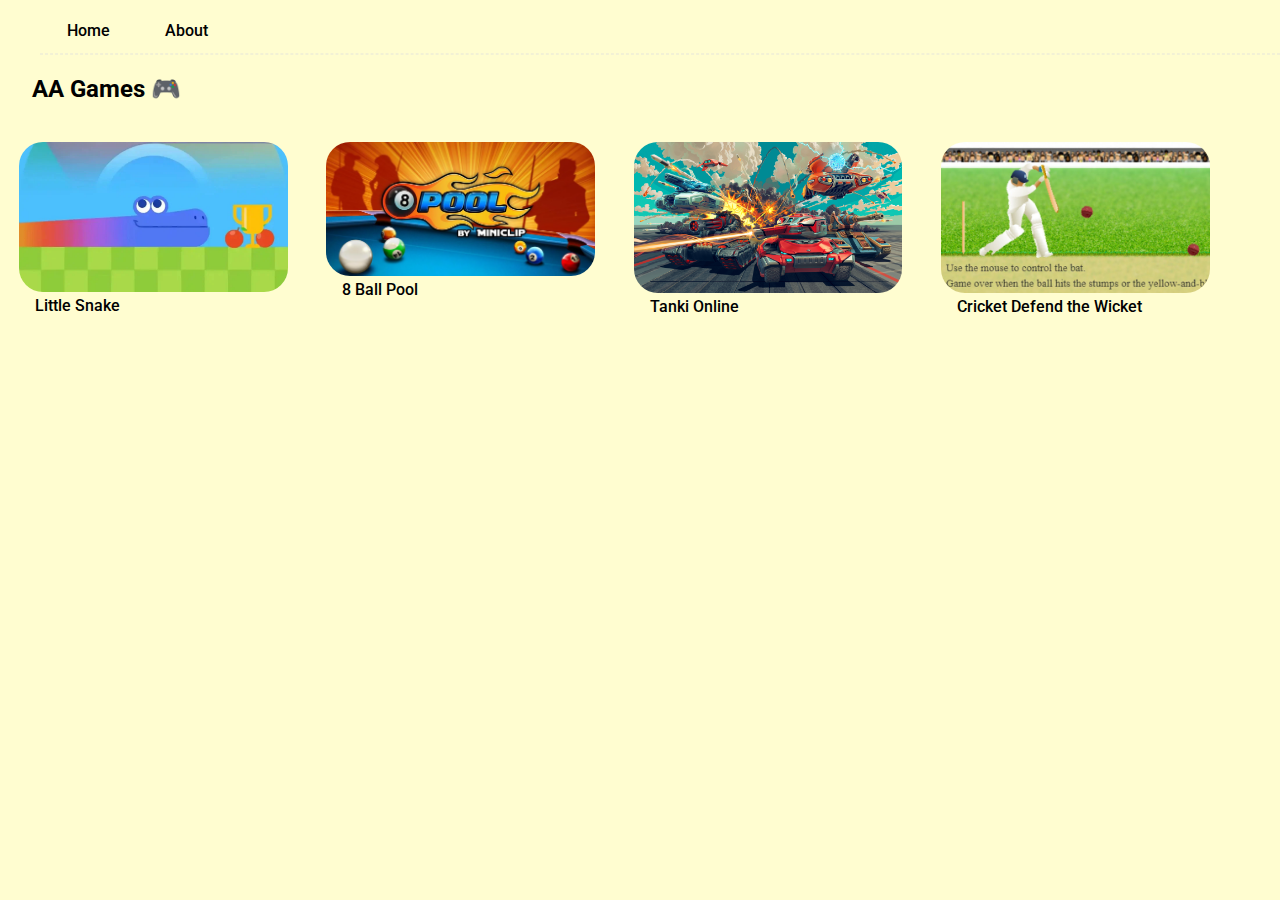
<file: index.html>
<!DOCTYPE html>
<html lang="en">

<head>
    <meta charset="UTF-8">
    <meta name="viewport" content="width=device-width, initial-scale=1.0">
    <title>AA-Games</title>
    <link rel="stylesheet" href="style.css">
    <link rel="icon" href="pics/ghandle.png" type="image/png">
</head>
<body>

    <nav class="fixed">
        <ul class="navbar">
            <div class="menu">
                
                <div class="navigation">
                    <li><a href="index.html">Home</a></li>
                    <li><a href="about.html">About</a></li>
                </div>

            </div>
            <hr>
        </ul>
    </nav>
    
    <h2 id="heading" >AA Games &#127918;</h2>
    
    <div class="gamemenu">
        
        <li class="thumbli"> <a href="snake.html"> 
            <img id="thumbnail" src="pics/snake.webp" alt=""></a> 
            <a href="snake.html"><p>Little Snake</p> </a> </li>
            
        <li class="thumbli"> <a href="https://8ballpool.com/en/game"> 
            <img id="thumbnail" src="pics/8ball.webp" alt=""></a> 
            <a href="snake.html"><p>8 Ball Pool</p> </a> </li>

        <li class="thumbli"> <a href="https://tankionline.com/en/"> 
            <img id="thumbnail" src="pics/tanki.jpg" alt=""></a> 
            <a href="snake.html"><p>Tanki Online</p> </a> </li>

        <li class="thumbli"> <a href="https://www.gamesflow.com/jeux.php?id=2252241"> 
            <img id="thumbnail" src="pics/cricket.jpg" alt=""></a> 
            <a href="snake.html"><p>Cricket Defend the Wicket</p> </a> </li>
            
    </div>

</body>

</html>
</file>
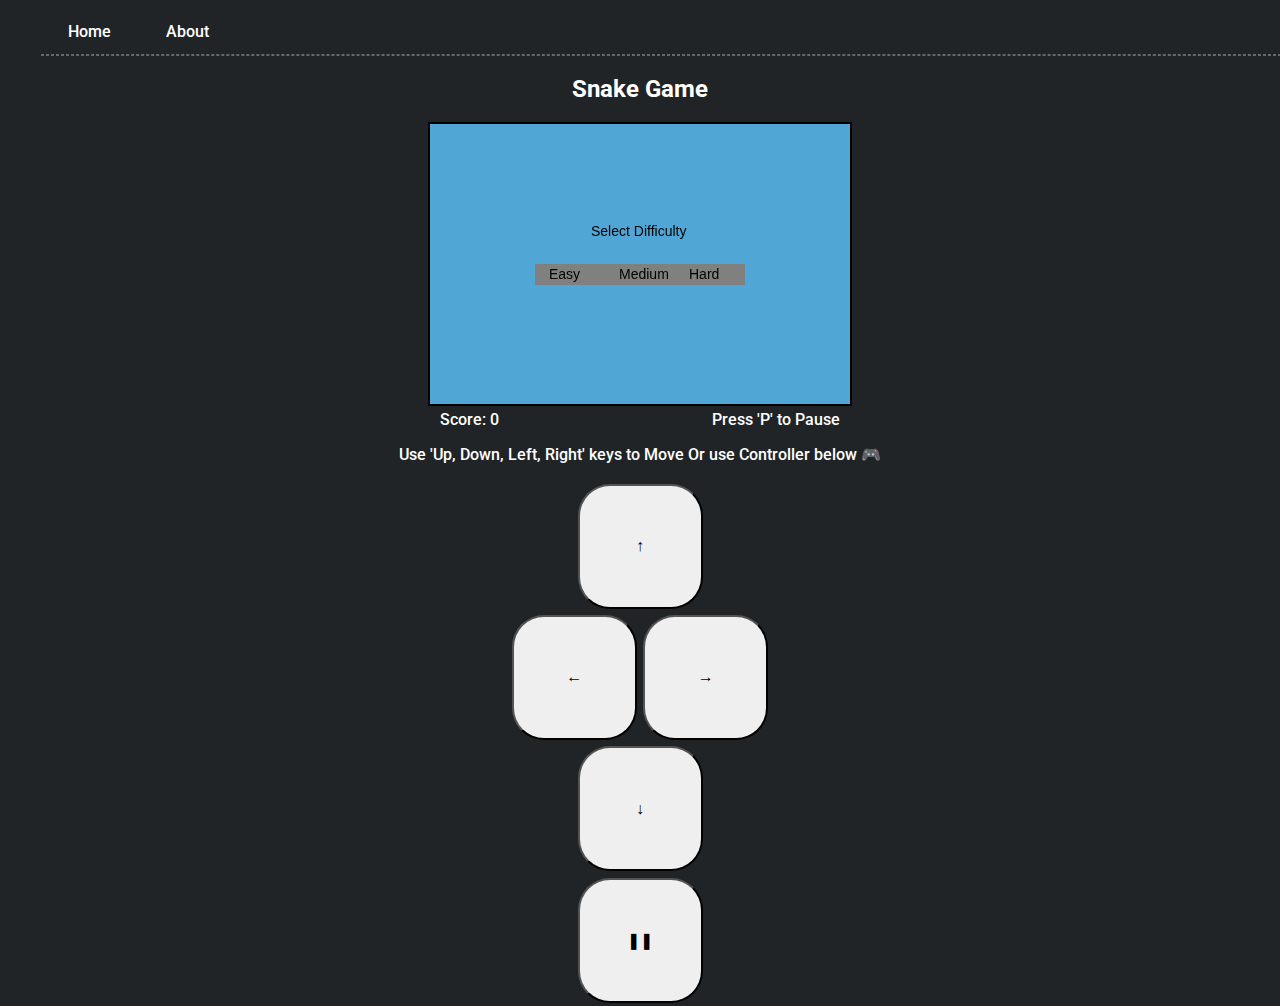
<file: snake.html>
<!DOCTYPE html>
<html lang="en">

<head>
    <meta charset="UTF-8">
    <meta name="viewport" content="width=device-width, initial-scale=1.0">
    <title>Little Snake</title>
    <link rel="stylesheet" href="stylesnake.css">
    <link rel="icon" href="pics/ghandle.png" type="image/png">
</head>

<body>

    <nav class="fixed">
        <ul class="navbar">
            <div class="menu">

                <div class="navigation">
                    <li><a href="index.html">Home</a></li>
                    <li><a href="about.html">About</a></li>
                </div>

            </div>
            <hr>
        </ul>
    </nav>

    <div class="sec2">

        <div class="title">
            <h2>Snake Game</h2>
        </div>
        <div class="gamebox">

            <canvas id="gameCanvas" height="280" width="420" ></canvas>
            
            <div class="sap" >
                <span id="scoreDisplay">Score: 0</span>
                <span id="pauseDisplay">Press 'P' to Pause</span>
            </div>

            <div>
                <p>Use 'Up, Down, Left, Right' keys to Move Or use Controller below &#127918;</p>
            </div>

            <div class="buttonsbox">
                <div class="control-buttons">
                    <button id="upButton">↑</button>
                </div>
    
                <div class="control-buttons">
                    <button id="leftButton">←</button>
                    
                    <button id="rightButton">→</button>
                </div>
    
                <div class="control-buttons">
                    <button id="downButton">↓</button>
                </div>
                <div class="control-buttons">
                    <button id="pauseButton">❚❚</button>
                </div>
            </div>
            

            <script src="snake.js"></script>

        </div>
    </div>

</body>

</html>
</file>
<file: style.css>
@import url('https://fonts.googleapis.com/css2?family=Roboto:ital,wght@0,100;0,300;0,400;0,500;0,700;0,900;1,100;1,300;1,400;1,500;1,700;1,900&display=swap');

:root{
    /* this is main color mostly */
    --maincolor: #fffdd0;
    --greytrans: #dedede5d;
    --mainfont: 16px;
    --fontstyle :'Roboto', sans-serif;
}
body{
    background-color: var(--maincolor);

    padding: 0px 0px;
    margin: 0px 0px;

    font-size: var(--mainfont);
    color: black;
    font-family:'Roboto', sans-serif;
    font-weight:500;
    transition-duration: 0.5s;
}


.desc p 
{
    margin: 0px 0px ;
    padding: 0px 0px;
}


/* Navigation Bar */
.fixed{
    position: sticky;
    left: 1px;
    top: 1px;
}
.menu{
    /* border: 2px solid green; */
    display: flex;
    flex-direction: row;
    justify-content: space-between;
}
.navigation{
    /* border: 2px solid black; */
    display: flex;
    flex-direction: row;
    /* width: 50%; */
}
.navigation li {
    list-style: none;
    margin: 0rem 1rem;
    padding: 0.3rem 0.7rem;
    border-radius: 1rem;
}
.navigation li a {
    text-decoration: none;
    color: black;
}
.social{
    display: flex;
    flex-direction: row;
    /* border: 2px solid red; */
    text-decoration: none;
    list-style: none;
    float: right;
    margin-right: 1.2rem;
}
.social li a{
    display: inline-block;
    height: 1.2rem;
    margin: 0rem 1rem;
    margin-top: 0.2rem;
}
.slogo1{
    /* border: 2px solid orange; */
    height: 1.1rem;
    width: 3.8rem;
    /* margin: 0rem 0.2rem; */
}
.slogo2{
    /* border: 2px solid orange; */
    height: 1.15rem;
    width: 1.2rem;
    /* margin: 0rem 0.2rem; */
}
hr{
    border: 1px dashed var(--greytrans);
}
.sec1{
    /* border: 2px solid pink; */
    display: flex;
    flex-direction: row;
    justify-content:space-between;

}
.title{
    text-align: center;
}
.desc{
    margin-top: 2.5rem;
    margin-left: 2.5rem;
}

#heading{
    margin-left: 2rem;
}

.gamemenu{
    display: flex;
    /* padding: 2rem; */
    /* border: 2px solid pink; */
    /* width: 100%; */
    flex-wrap: wrap;
}
.gamemenu li a{
    text-decoration: none;
    color: black;
}
.gamemenu li a p{
    margin: 0px 0px;
    padding: 0px 0px;
    margin-left: 1rem;
}
.thumbli{
    /* border: 2px solid red; */
    padding: 1.2rem;
    list-style: none;
    /* height: 50%; */
    /* width: 50%; */
    display: flex;
    flex-direction: column; 
}
#thumbnail{
    width: 16.8rem;
    /* height: 20rem; */
    border-radius: 1.5rem;
}
.gamemenu li a:hover{
    opacity: 0.8;
}

#p1{
    position: relative;
    border-radius: 1rem;
    float: right;

    top: 2.5rem ;
    right: 2.5rem;
    width: 30%;
    
    /* height: 25%; */
    /* z-index: 1; */
}
#p2{
    position: relative;
    border-radius: 1rem;
    float: right;

    top: 0.5rem;
    left: 5.5rem;
    width: 30%;
    
    /* height: 100%; */
    z-index: 1;
}
#p3{
    position: relative;
    border-radius: 1rem;
    float: right;

    top: 1rem;
    left: 10rem;
    width: 30%;

    /* height: 100%; */
    /* z-index: 0; */
}
#p4{
    position: relative;
    border-radius: 1rem;
    float: right;

    bottom: 5rem;
    left: 12rem;
    width: 25%;
    
    /* height: 100%; */
    /* z-index: 0; */
}
.hov{
    border: 1px solid black;
    font-size: 2px;
}

.hov:hover{
    transition-duration: 1s;
    z-index: 5;
    transform: translateY(-3px);
}

/* All that Hovers */

.navigation li:hover {
    background-color: var(--greytrans);
    text-decoration: underline;
    transition-duration: 0.2s;
}

.slogo1:hover{
    transition-duration: 0.5s;
    transform: translateY(-3px);
}
.slogo2:hover{
    transition-duration: 0.5s;
    transform: translateY(-3px);
}

@media (max-width: 1150px)
{
    *{
        --mainfont: 14px;
    }

}
@media (max-width: 1050px)
{
    *{
        --mainfont: 13px;
    }

}
@media (max-width: 900px)
{
    *{
        --mainfont: 12px;
    }
    /* .navbar{
        font-size: 12px;
    }
    .desc{
        font-size: 12px;
    } */
    /* .graphic{
        width: 50%;   
    } */
}
@media (max-width: 700px)
{
    *{
        --mainfont: 11px;
    }
    /* .navbar{
        font-size: 12px;
    }
    .desc{
        font-size: 12px;
    } */
    /* .graphic{
        width: 70%;   
    } */
}
</file>
<file: stylesnake.css>
/* body{ 
    display: flex; 
    justify-content: center; 
    align-items: center; 
    height: 100vh; 
    background: #50A6D5;
} */


@import url('https://fonts.googleapis.com/css2?family=Roboto:ital,wght@0,100;0,300;0,400;0,500;0,700;0,900;1,100;1,300;1,400;1,500;1,700;1,900&display=swap');

:root{
    /* this is main color mostly */
    --maincolor: #212426;
    --greytrans: #dedede5d;
    --mainfont: 16px;
}
body{
    background-color: var(--maincolor);

    padding: 0px 0px;
    margin: 0px 0px;

    font-size: var(--mainfont);
    color: rgb(255, 255, 255);
    font-family:'Roboto', sans-serif;
    font-weight:500;
    transition-duration: 0.5s;
}


#gameCanvas{ 
    /* width : 26rem;
    height: 17.2rem; */
    /* height : 400px; */
    border: 2px solid black;
}
.gamebox{
    /* border: 2px solid pink; */
    display: block;
    text-align: center;
    width: 100%;
}
.sap{
    /* border: 2px solid orange; */
    display: flex;
    text-align: center;
    width: 25rem;
    margin: 0 auto;
    justify-content: space-between;
}




/* Navigation Bar */
.fixed{
    position: relative;
    left: 1px;
    top: 1px;
}
.menu{
    /* border: 2px solid green; */
    display: flex;
    flex-direction: row;
    justify-content: space-between;
}
.navigation{
    /* border: 2px solid black; */
    display: flex;
    flex-direction: row;
    /* width: 50%; */
}
.navigation li {
    list-style: none;
    margin: 0rem 1rem;
    padding: 0.3rem 0.7rem;
    border-radius: 1rem;
}
.navigation li a {
    text-decoration: none;
    color: rgb(255, 255, 255);
}
.social{
    display: flex;
    flex-direction: row;
    /* border: 2px solid red; */
    text-decoration: none;
    list-style: none;
    float: right;
    margin-right: 1.2rem;
}
.social li a{
    display: inline-block;
    height: 1.2rem;
    margin: 0rem 1rem;
    margin-top: 0.2rem;
}
.slogo1{
    /* border: 2px solid orange; */
    height: 1.1rem;
    width: 3.8rem;
    /* margin: 0rem 0.2rem; */
}
.slogo2{
    /* border: 2px solid orange; */
    height: 1.15rem;
    width: 1.2rem;
    /* margin: 0rem 0.2rem; */
}
hr{
    border: 1px dashed var(--greytrans);
}
.sec1{
    /* border: 2px solid pink; */
    display: flex;
    flex-direction: row;
    justify-content:space-between;

}
.title{
    text-align: center;
}
.desc{
    margin-top: 2.5rem;
    margin-left: 2.5rem;
}
.graphic{
    padding-top: 1rem;
    padding-left: 2rem;
    margin-top: 2rem;
}
#heading{
    margin-left: 2rem;
}

.gamemenu{
    display: flex;
    /* padding: 2rem; */
    /* border: 2px solid pink; */
    /* width: 100%; */
    flex-wrap: wrap;
}
.gamemenu li a{
    text-decoration: none;
    color: black;
}
.gamemenu li a p{
    margin: 0px 0px;
    padding: 0px 0px;
    margin-left: 1rem;
}
.thumbli{
    /* border: 2px solid red; */
    padding: 1.2rem;
    list-style: none;
    /* height: 50%; */
    /* width: 50%; */
    display: flex;
    flex-direction: column; 
}
#thumbnail{
    width: 16.8rem;
    /* height: 20rem; */
    border-radius: 1.5rem;
}
.gamemenu li a:hover{
    opacity: 0.8;
}

#p1{
    position: relative;
    border-radius: 1rem;
    float: right;

    top: 2.5rem ;
    right: 2.5rem;
    width: 30%;
    
    /* height: 25%; */
    /* z-index: 1; */
}
#p2{
    position: relative;
    border-radius: 1rem;
    float: right;

    top: 0.5rem;
    left: 5.5rem;
    width: 30%;
    
    /* height: 100%; */
    z-index: 1;
}
#p3{
    position: relative;
    border-radius: 1rem;
    float: right;

    top: 1rem;
    left: 10rem;
    width: 30%;

    /* height: 100%; */
    /* z-index: 0; */
}
#p4{
    position: relative;
    border-radius: 1rem;
    float: right;

    bottom: 5rem;
    left: 12rem;
    width: 25%;
    
    /* height: 100%; */
    /* z-index: 0; */
}
.hov{
    border: 1px solid black;
    font-size: 2px;
}

.hov:hover{
    transition-duration: 1s;
    z-index: 5;
    transform: translateY(-3px);
}

/* All that Hovers */

.navigation li:hover {
    background-color: var(--greytrans);
    text-decoration: underline;
    transition-duration: 0.2s;
}

.slogo1:hover{
    transition-duration: 0.5s;
    transform: translateY(-3px);
}
.slogo2:hover{
    transition-duration: 0.5s;
    transform: translateY(-3px);
}

@media (max-width: 1150px)
{
    *{
        --mainfont: 14px;
    }

}
@media (max-width: 1050px)
{
    *{
        --mainfont: 14px;
    }

}
@media (max-width: 900px)
{
    *{
        --mainfont: 14px;
    }
    /* .navbar{
        font-size: 12px;
    }
    .desc{
        font-size: 12px;
    } */
    /* .graphic{
        width: 50%;   
    } */
}
@media (max-width: 700px)
{
    *{
        --mainfont: 14px;
    }
    /* .navbar{
        font-size: 12px;
    }
    .desc{
        font-size: 12px;
    } */
    /* .graphic{
        width: 70%;   
    } */
}


.control-buttons {
    display: flex;
    justify-content: center;
    /* margin-left: 5rem; */
    /* border: 2px solid red; */
}
.control-buttons button {
    width: 125px;
    height: 125px;
    margin: 0.2rem;
    font-size: 16px;
    border-radius: 2rem;

}
</file>
